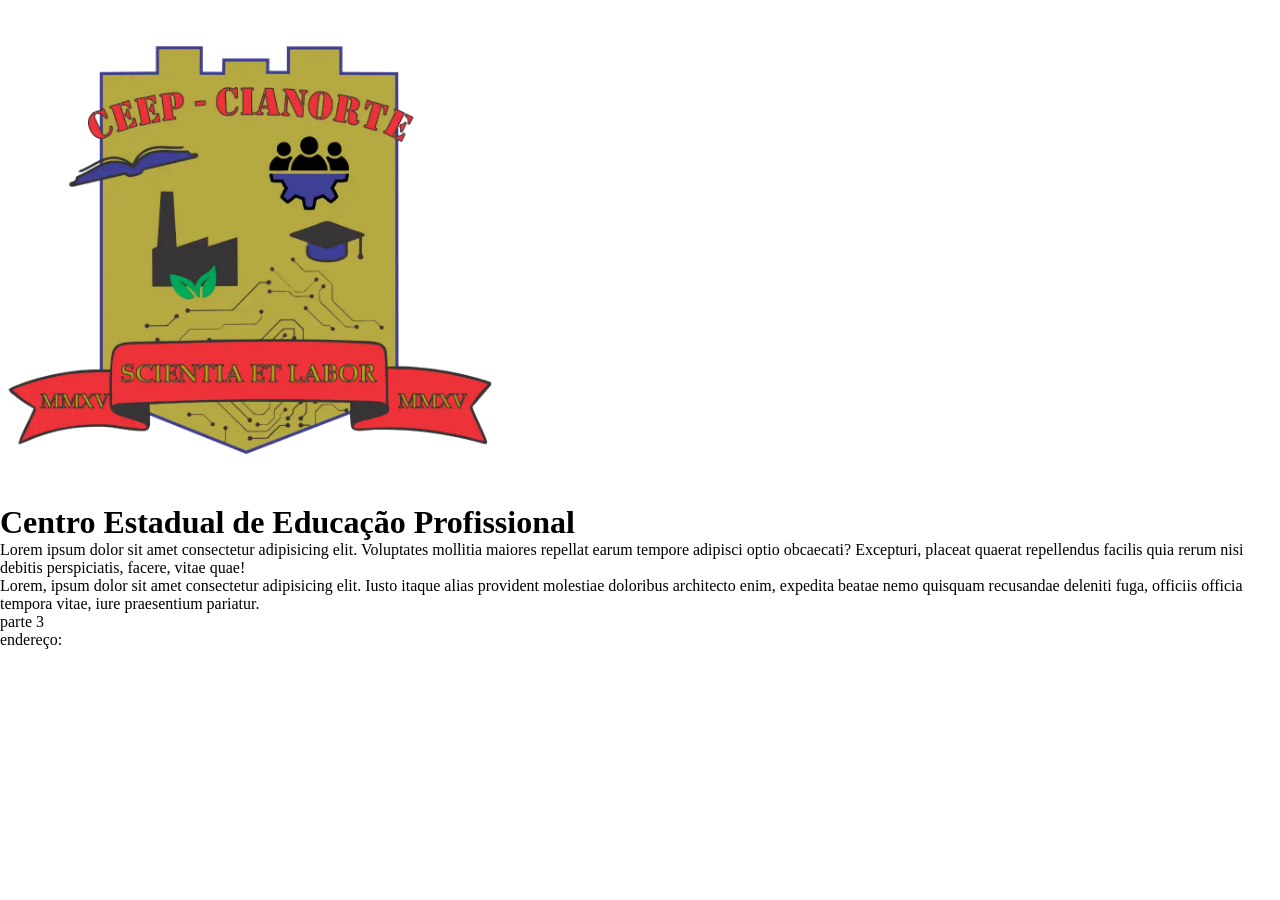
<file: 2erevisao-main/index.html>
<!DOCTYPE html>
<html lang="PT-br">

<head>
    <meta charset="UTF-8">
    <meta name="viewport" content="width=device-width, initial-scale=1.0">

    <!--link do Favicon-->
    <link rel="apple-touch-icon" sizes="180x180" href="/apple-touch-icon.png">
    <link rel="icon" type="image/png" sizes="32x32" href="/favicon-32x32.png">
    <link rel="icon" type="image/png" sizes="16x16" href="/favicon-16x16.png">
    <link rel="manifest" href="/site.webmanifest">

    <link rel="shortcut icon" href="./ironmainceep/favicon-16x16.png" type="image/x-icon">
    <title>CEEP</title>

    <!--Reset css
    <link rel="stylesheet" href="./reset.css">-->

    <!--link para o css-->
    <link rel="stylesheet" href="./style.css">
</head>

<body>
    <header class="main-header">
        <a href="./pagina1.html">

            <img src="./1.webp" alt="Logo CEEP" width="500 px" background-position:>
        </a>

        <br>

        <h1>Centro Estadual de Educação Profissional</h1>

    </header>
    <main>

        <p>Lorem ipsum dolor sit amet consectetur adipisicing elit.
            Voluptates mollitia maiores repellat earum tempore adipisci
            optio obcaecati? Excepturi, placeat quaerat repellendus
            facilis quia rerum nisi debitis perspiciatis, facere,
            vitae quae!</p>
        <p>Lorem, ipsum dolor sit amet consectetur adipisicing elit.
            Iusto itaque alias provident molestiae doloribus architecto
            enim, expedita beatae nemo quisquam recusandae deleniti
            fuga, officiis officia tempora vitae, iure praesentium
            pariatur.</p>
        <p>parte 3</p>
    </main>

    <footer>
        <p>
            endereço:
        </p>
    </footer>

    <!--acessibilidade: vlibras-->
    <div vw class="enabled">
        <div vw-access-button class="active"></div>
        <div vw-plugin-wrapper>
            <div class="vw-plugin-top-wrapper"></div>
        </div>
    </div>
    <script src="https://vlibras.gov.br/app/vlibras-plugin.js"></script>
    <script>
        new window.VLibras.Widget('https://vlibras.gov.br/app');
    </script>

</body>

</html>
</file>
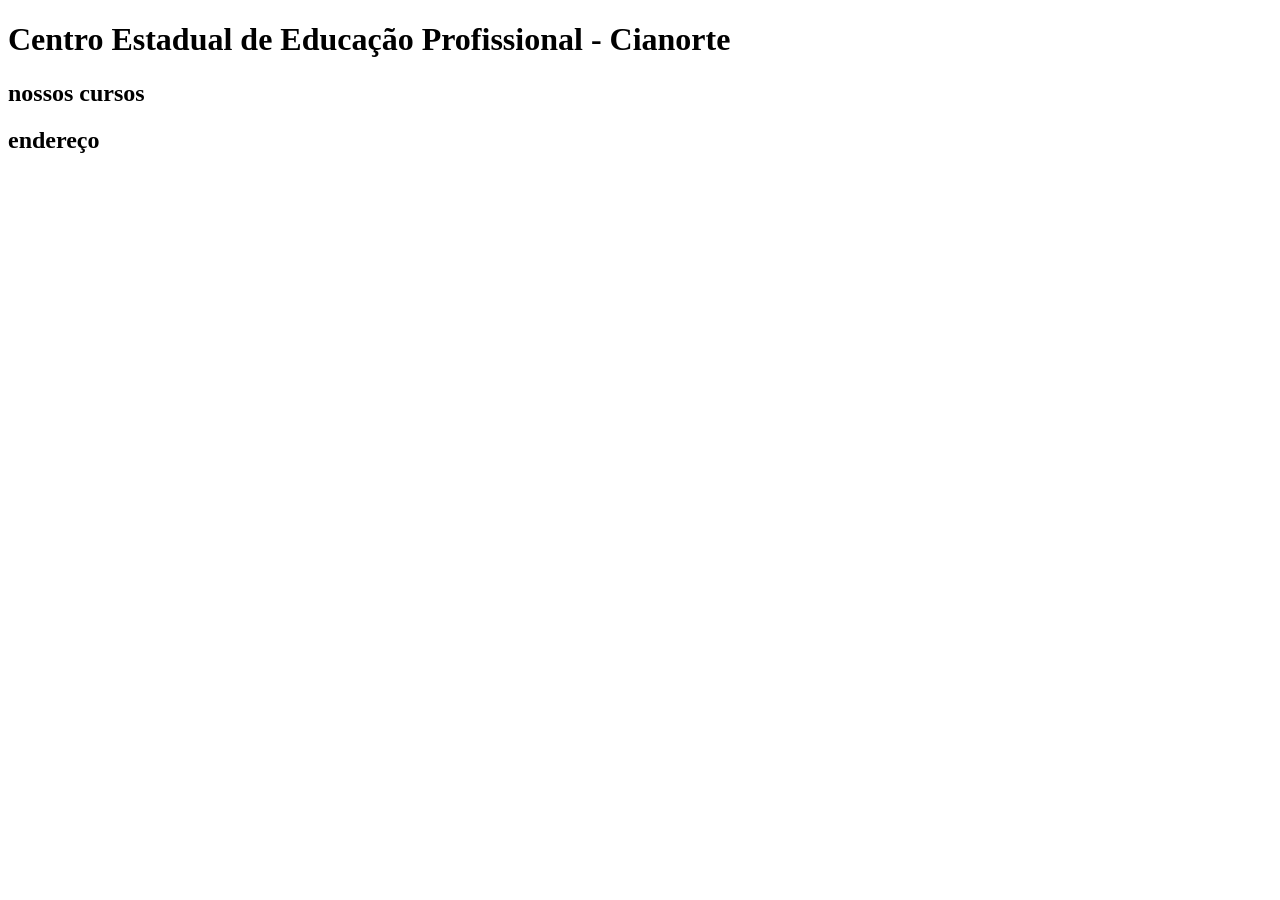
<file: Front End 2E/index.html>
<!DOCTYPE html>
<html lang="pt-br">
<head>
    <meta charset="UTF-8">
    <meta name="viewport"content="width,inital-scale=1.0">
    <title>CEEP</title>
</head>
<body>
    <header>
        <h1>Centro Estadual de Educação Profissional - Cianorte</h1>
    </header>
    
    <main><h2>nossos cursos</h2>
    </main>

    <footer><h2>endereço</h2>
    </footer>
</body>
</html>
</file>
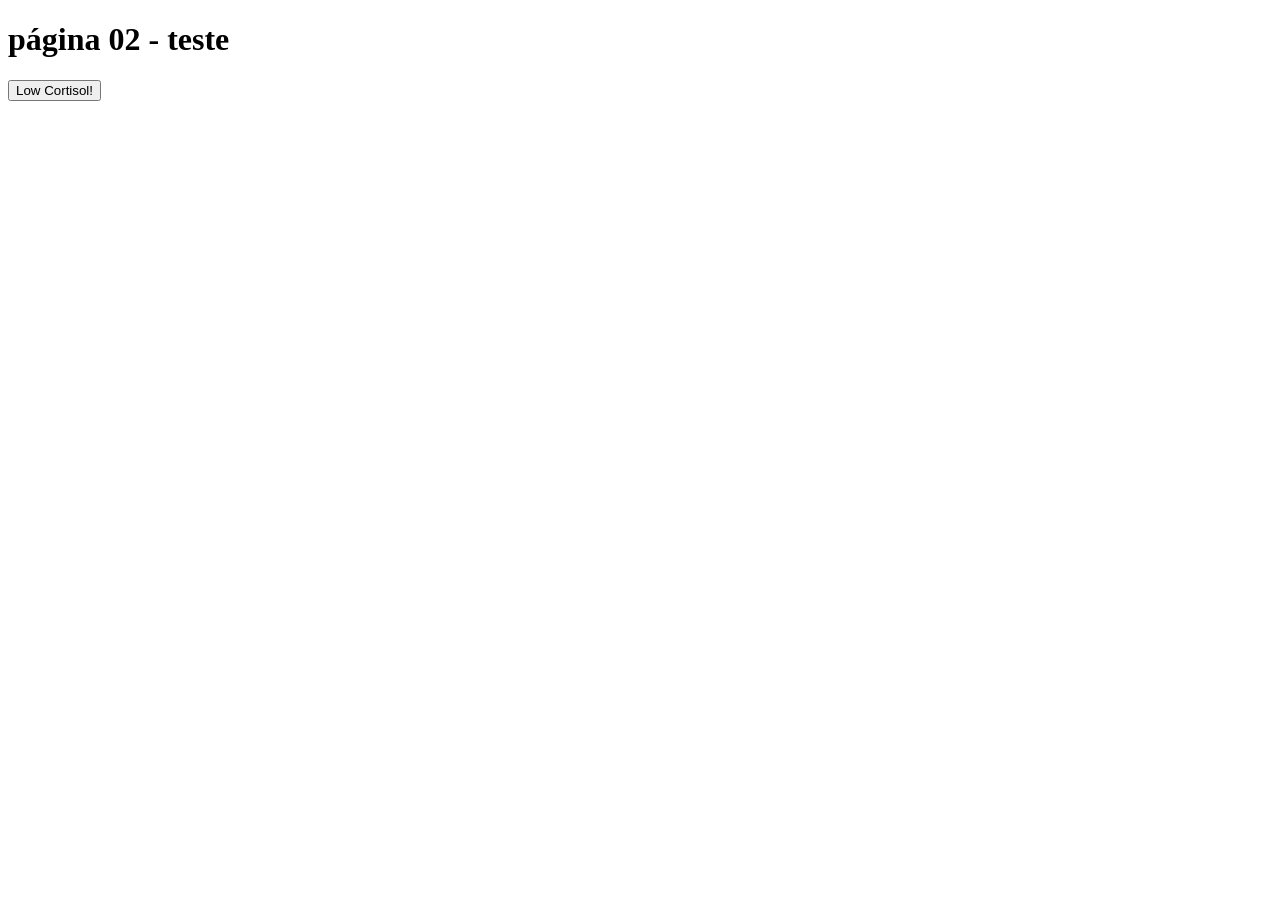
<file: 2erevisao-main/pagina1.html>
<!DOCTYPE html>
<html lang="PT-br">
<head>
    <meta charset="UTF-8">
    <meta name="viewport" content="width=device-width, initial-scale=1.0">
    <title>Cadastro</title>
</head>
<body>
<h1>página 02 - teste</h1>
<a href="./index.html">
    <button type="button">Low Cortisol!</button>
</a>

    
</body>
</html>
</file>
<file: 2erevisao-main/style.css>
@import url('https://fonts.googleapis.com/css2?family=Comic+Neue:ital,wght@0,300;0,400;0,700;1,300;1,400;1,700&family=Roboto:ital,wght@0,100..900;1,100..900&display=swap');
:root{
    --vermelho-ceep:    #cc0000;
    --amarelo-ceep: #fcc200;
    --cinza-claro:  #c0c0c0;
    --branco-ceep:  #f0f8ff;
    --texto:    #333;
}

*{
    margin: 0;
    padding: 0;
    box-sizing: border-box;
}

body{
    font-family: 'roboto' Arial, Helvetica, sans-serif;
}
</file>
